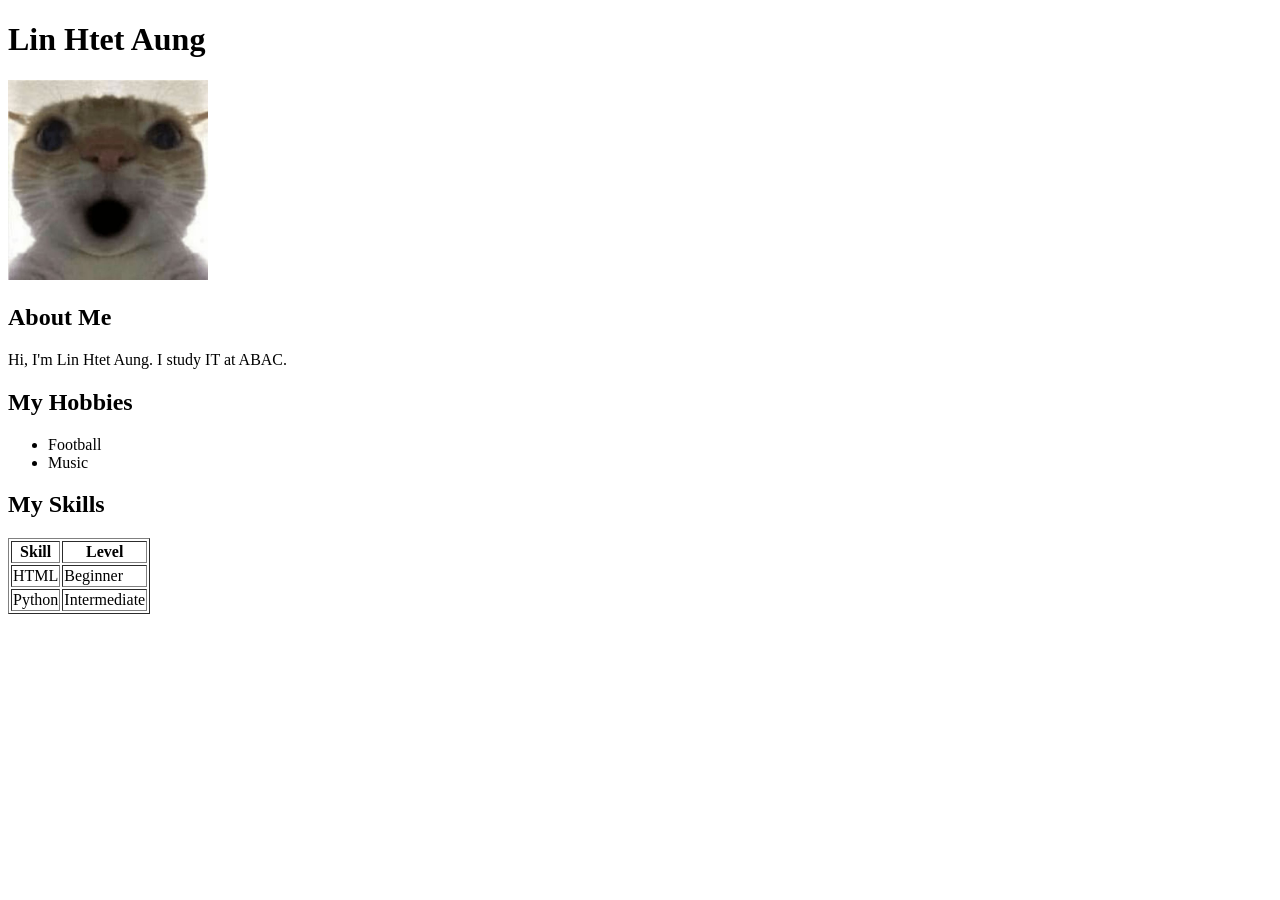
<file: index.html>
<!DOCTYPE html>
<html>
<head>
    <title>Lin Htet Aung</title>
</head>
<body>

    <h1>Lin Htet Aung</h1>

    <img src="public/image/myimage.JPG" alt="My photo" width="200">

    <section>
        <h2>About Me</h2>
        <p>Hi, I'm Lin Htet Aung. I study IT at ABAC.</p>
    </section>

    <section>
        <h2>My Hobbies</h2>
        <ul>
            <li>Football</li>
            <li>Music</li>
        </ul>
    </section>

    <section>
        <h2>My Skills</h2>
        <table border="1">
            <tr>
                <th>Skill</th>
                <th>Level</th>
            </tr>
            <tr>
                <td>HTML</td>
                <td>Beginner</td>
            </tr>
            <tr>
                <td>Python</td>
                <td>Intermediate</td>
            </tr>
        </table>
    </section>

</body>
</html>
</file>
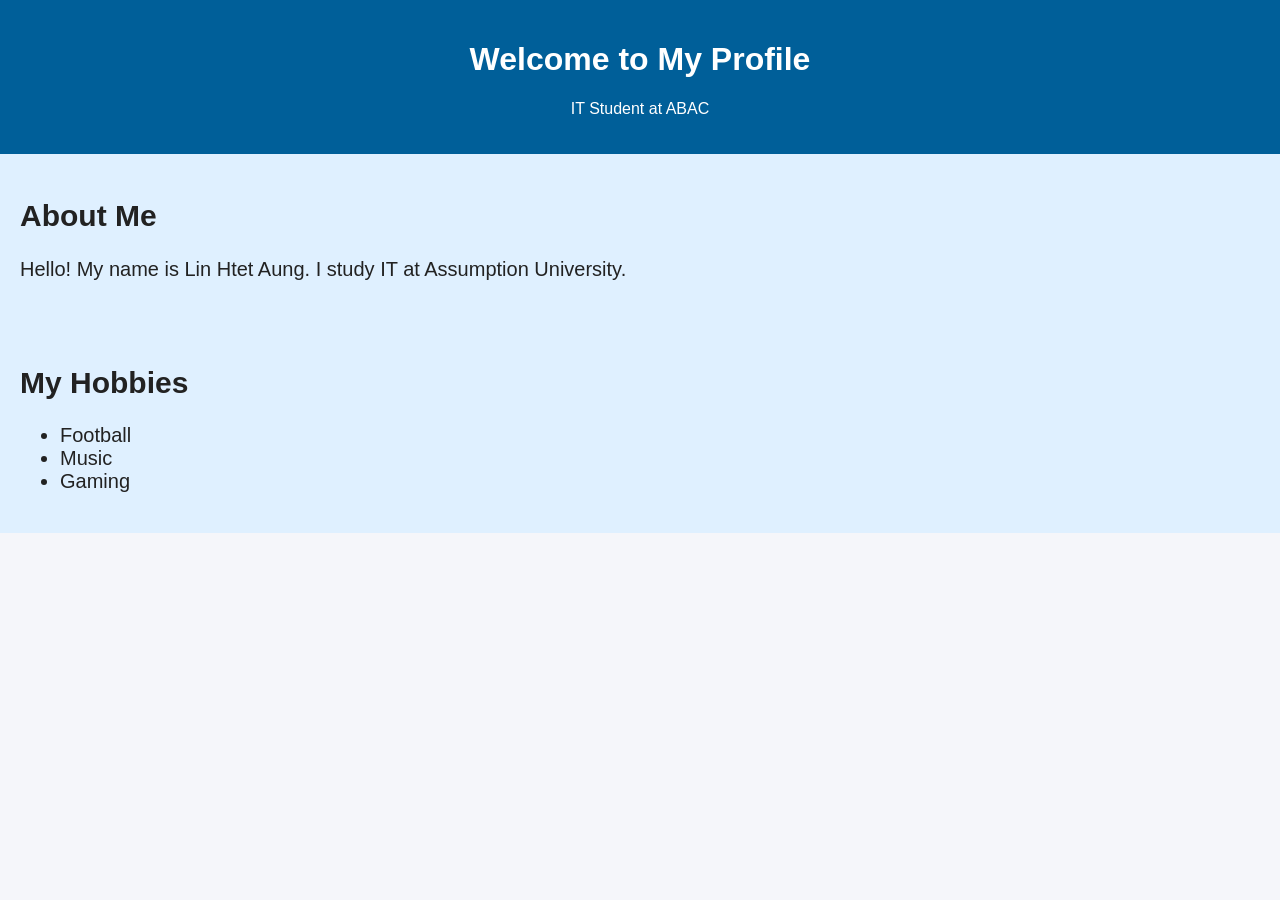
<file: profile_2.html>
<!DOCTYPE html>
<html>
<head>
  <title>My Profile</title>
  <link rel="stylesheet" href="public/css/profile.css">
</head>
<body>

  <header>
    <h1>Welcome to My Profile</h1>
    <p>IT Student at ABAC</p>
  </header>

  <section>
    <h2>About Me</h2>
    <p>Hello! My name is Lin Htet Aung. I study IT at Assumption University.</p>
  </section>

  <section>
    <h2>My Hobbies</h2>
    <ul>
      <li>Football</li>
      <li>Music</li>
      <li>Gaming</li>
    </ul>
  </section>

</body>
</html>
</file>
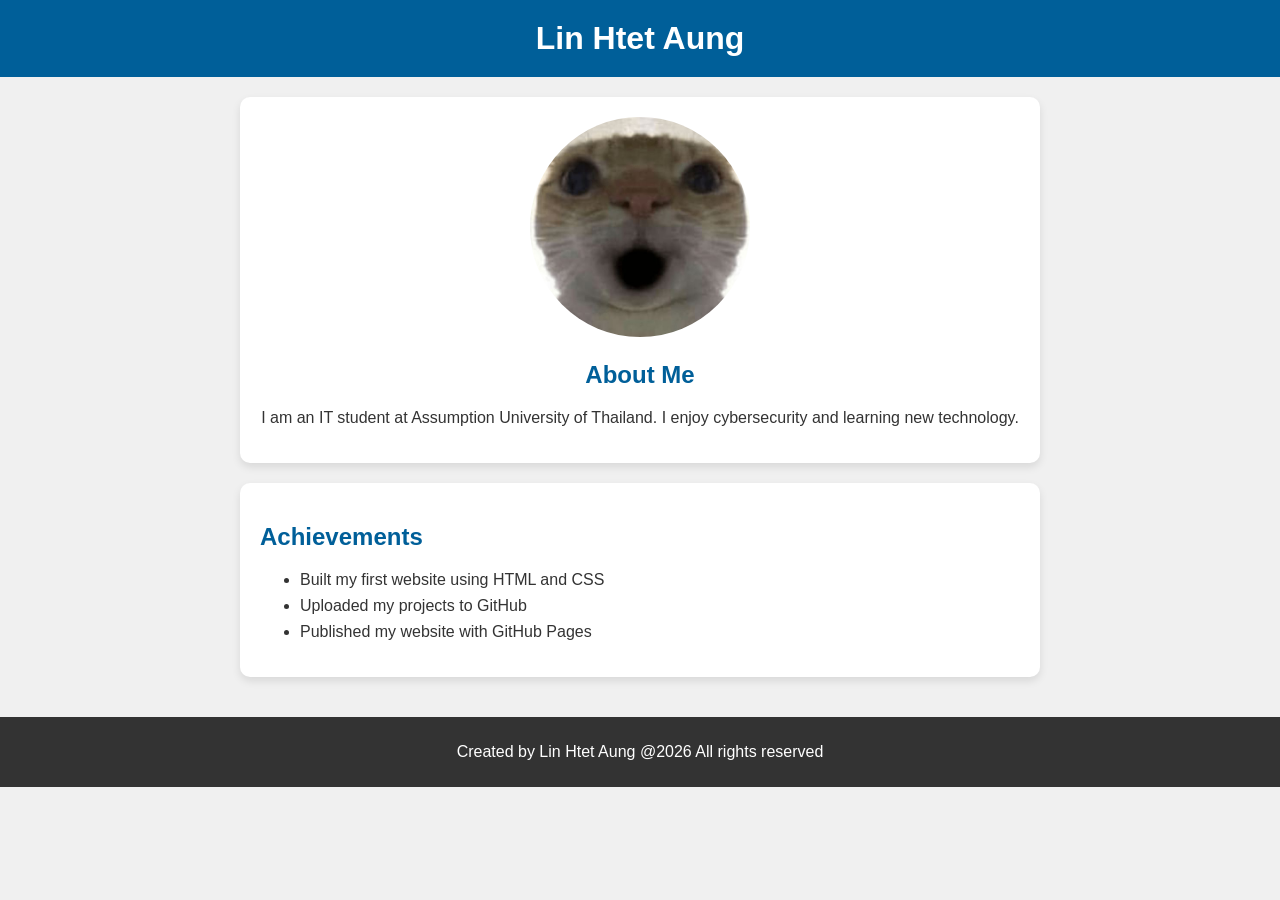
<file: profile_3.html>
<!DOCTYPE html>
<html lang="en">
<head>
    <meta charset="UTF-8">
    <meta name="viewport" content="width=device-width, initial-scale=1.0">
    <title>My Profile</title>
    <link rel="stylesheet" href="public/css/style.css">
</head>
<body>
    <header>
        <h1>Lin Htet Aung</h1>
    </header>

    <div class="content">
        <section class="biography">
            <img src="public/image/myimage.JPG" height="220">
            <h2>About Me</h2>
            <p>I am an IT student at Assumption University of Thailand. I enjoy cybersecurity and learning new technology.</p>
        </section>

        <section class="achievements">
            <h2>Achievements</h2>
            <ul>
                <li>Built my first website using HTML and CSS</li>
                <li>Uploaded my projects to GitHub</li>
                <li>Published my website with GitHub Pages</li>
            </ul>
        </section>
    </div>

    <footer>
        <p>Created by Lin Htet Aung @2026 All rights reserved</p>
    </footer>
</body>
</html>
</file>
<file: public/css/profile.css>
body {
  margin: 0;
  font-family: Arial, Helvetica, sans-serif;
  background-color: #f5f6fa;
  color: #333;
}

header {
  background-color: #005f99;
  color: white;
  text-align: center;
  padding: 20px;
}

section {
  background-color: #dff0ff;
  color: #222222;
  font-size: 1.25em;
  padding: 20px;
}
</file>
<file: public/css/style.css>
body {
    margin: 0;
    font-family: Arial;
    background-color: #f0f0f0;
    color: #333;
}

header {
    background-color: #005f99;
    color: white;
    text-align: center;
    padding: 20px;
}

header h1 {
    margin: 0;
}

.content {
    max-width: 800px;
    margin: auto;
    padding: 20px;
}

section {
    background-color: white;
    padding: 20px;
    margin-bottom: 20px;
    border-radius: 10px;
    box-shadow: 0 4px 8px rgba(0, 0, 0, 0.1);
}

section:hover {
    box-shadow: 0 6px 12px rgba(0, 0, 0, 0.2);
}

.biography {
    text-align: center;
}

.biography img {
    border-radius: 50%;
}

.achievements li {
    margin-bottom: 8px;
}

h2 {
    color: #005f99;
}

footer {
    background-color: #333;
    color: white;
    text-align: center;
    padding: 10px;
}
</file>
